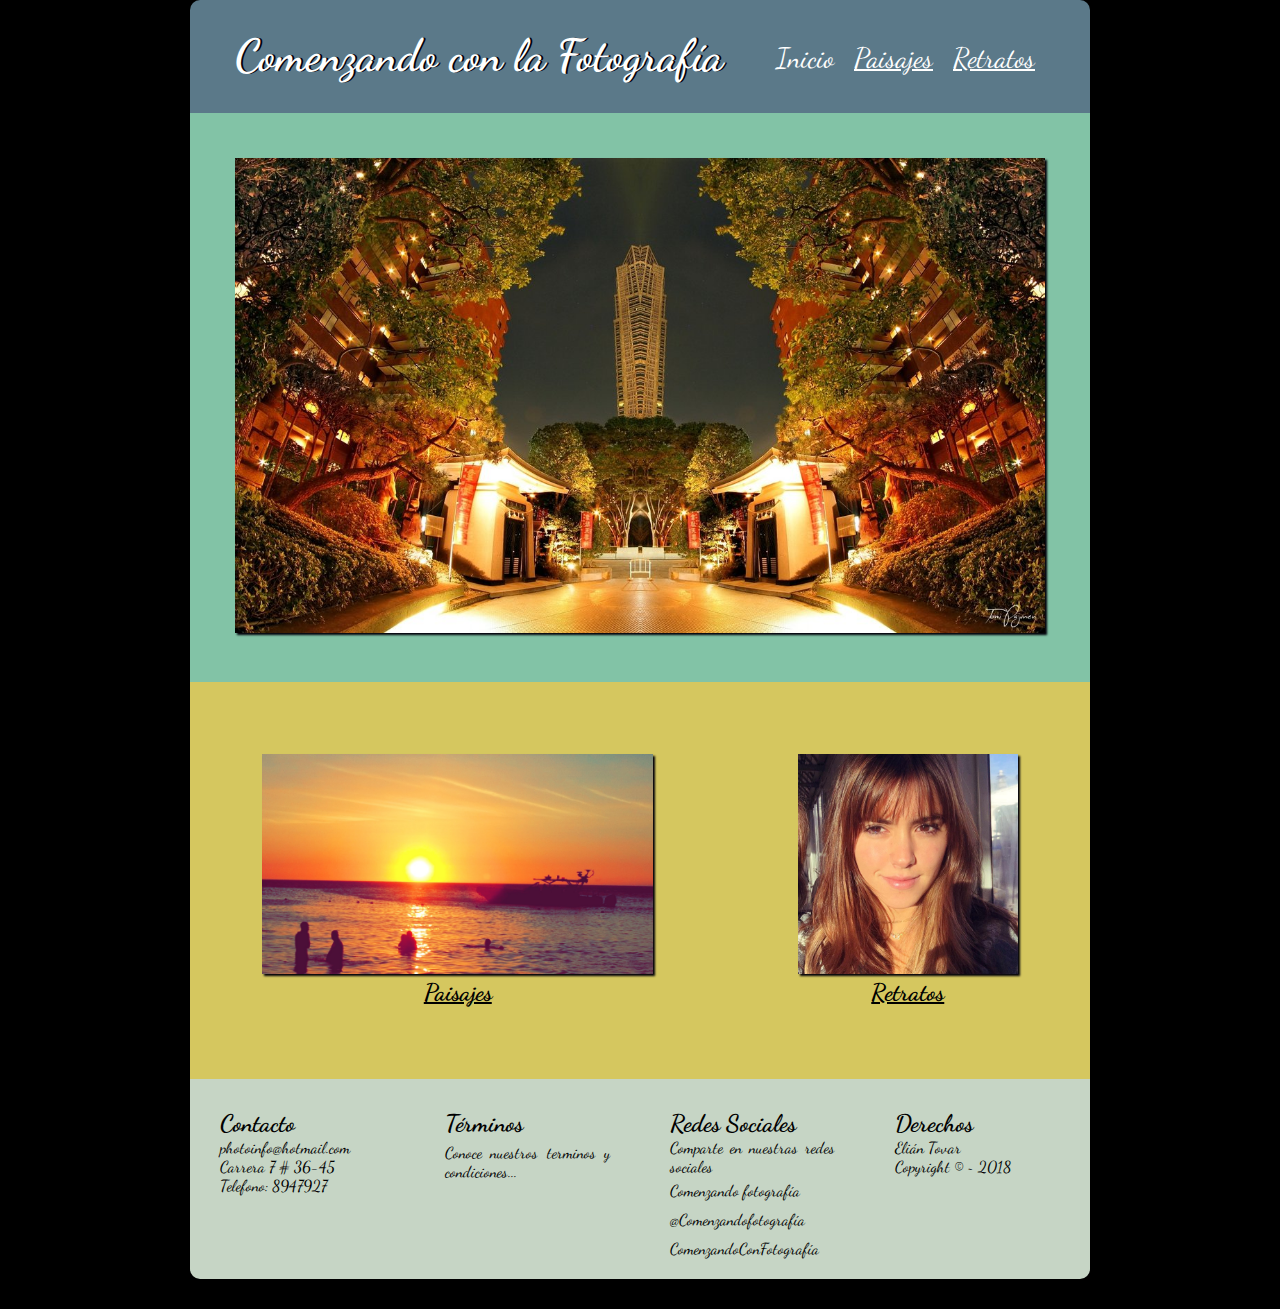
<file: Index.html>
<!DOCTYPE html>
<html lang="es">
<head>
<meta charset="utf-8">
<title>Comenzando con la Fotografía</title>
<link href="https://fonts.googleapis.com/css?family=Dancing+Script:400,700" rel="stylesheet">
<link rel="stylesheet" href="https://use.fontawesome.com/releases/v5.3.1/css/all.css" integrity="sha384-mzrmE5qonljUremFsqc01SB46JvROS7bZs3IO2EmfFsd15uHvIt+Y8vEf7N7fWAU" crossorigin="anonymous">
<meta name="viewport" content="width=device-width, user-scalable=no, initial-scale=1.0, maximum-scale=1.0, minimum-scale=1.0">
<link rel="stylesheet" href="Style/estilos.css">
	<style>
		
		li:first-child a {
			text-decoration: none;
		}
		
		#primera_imagen {
			background: #82c3a6;
		}
		
		#primera_imagen img {
			width: 90%;
			margin: 5%;
		}
		
		#Duo_imagenes {
			background: #d5c75f;
			display: -webkit-flex;
			display: -moz-flex;
			display: -ms-flex;
			display: -o-flex;
			display: flex;
			flex-flow: row wrap;
			justify-content: space-between;
		}
		
		#Duo_imagenes img {
			height: 220px;
			transition: transform 0.3s ease;
			cursor: pointer;
		}
		
		#Duo_imagenes div:first-child img:hover {
			transform: rotate(10deg);
		}
		
		#Duo_imagenes div:last-child img:hover {
			transform: translate(20px, -5px);
		}
		
		#Duo_imagenes img:hover {
			box-shadow: 0 0 20px 1px #82c3a6;
			border: #82c3a6 2px solid;
		}
		
		#Duo_imagenes div {
			margin: 8vh auto;
		}
		
		#Duo_imagenes h2 {
			text-align: center;
			text-decoration: underline;
		}
		
		@media screen and (max-width:450px) {
			
			#Duo_imagenes img {
			 	height: 180px;
			}
			
		}
		
	</style>
</head>
<body>
<div id="Contenido">
	<header>
		<h1>Comenzando con la Fotografía</h1>
		<nav>
			<ul>
				<li><a href="Index.html">Inicio</a></li>
				<li><a href="Paisajes.html">Paisajes</a></li>
				<li><a href="Retratos.html">Retratos</a></li>
			</ul>
		</nav>
	</header>
	<section id="primera_imagen">
		<img src="Images/mirror_city_ii_by_pajunen-db1xvi2.jpg" alt="Mirror City">
	</section>
	<section id="Duo_imagenes">
		<div>
			<img src="Images/Santamarta.jpg" alt="Paisajes">
			<h2>Paisajes</h2>
		</div>
		<div>
			<img src="Images/colombia.jpg" alt="Retrato">
			<h2>Retratos</h2>
		</div>
	</section>
	<footer>
		<div>
			<div>
				<h2>Contacto</h2>
				<p>photoinfo@hotmail.com</p>
				<p>Carrera 7 # 36-45</p>
				<p>Telefono: 8947927</p>
			</div>
		</div>
		<div>
			<div>
				<h2>Términos</h2>
				<li><a href="#">Conoce nuestros terminos y condiciones...</a></li>
			</div>
		</div>
		<div>
			<div>
				<h2>Redes Sociales</h2>
				<p>Comparte en nuestras redes sociales</p>
				<ul>
					<li><a href="#"><i class="fab fa-facebook"></i>Comenzando fotografía</a></li>
					<li><a href="#"><i class="fab fa-twitter"></i>@Comenzandofotografía</a></li>
					<li><a href="#"><i class="fab fa-instagram"></i>ComenzandoConFotografía</a></li>
				</ul>
			</div>
		</div>
		<div>
			<div>
				<h2>Derechos</h2>
				<p>Elián Tovar</p>
				<p>Copyright © ~ 2018</p>
			</div>
		</div>
	</footer>
</div>
</body>
</html>
</file>
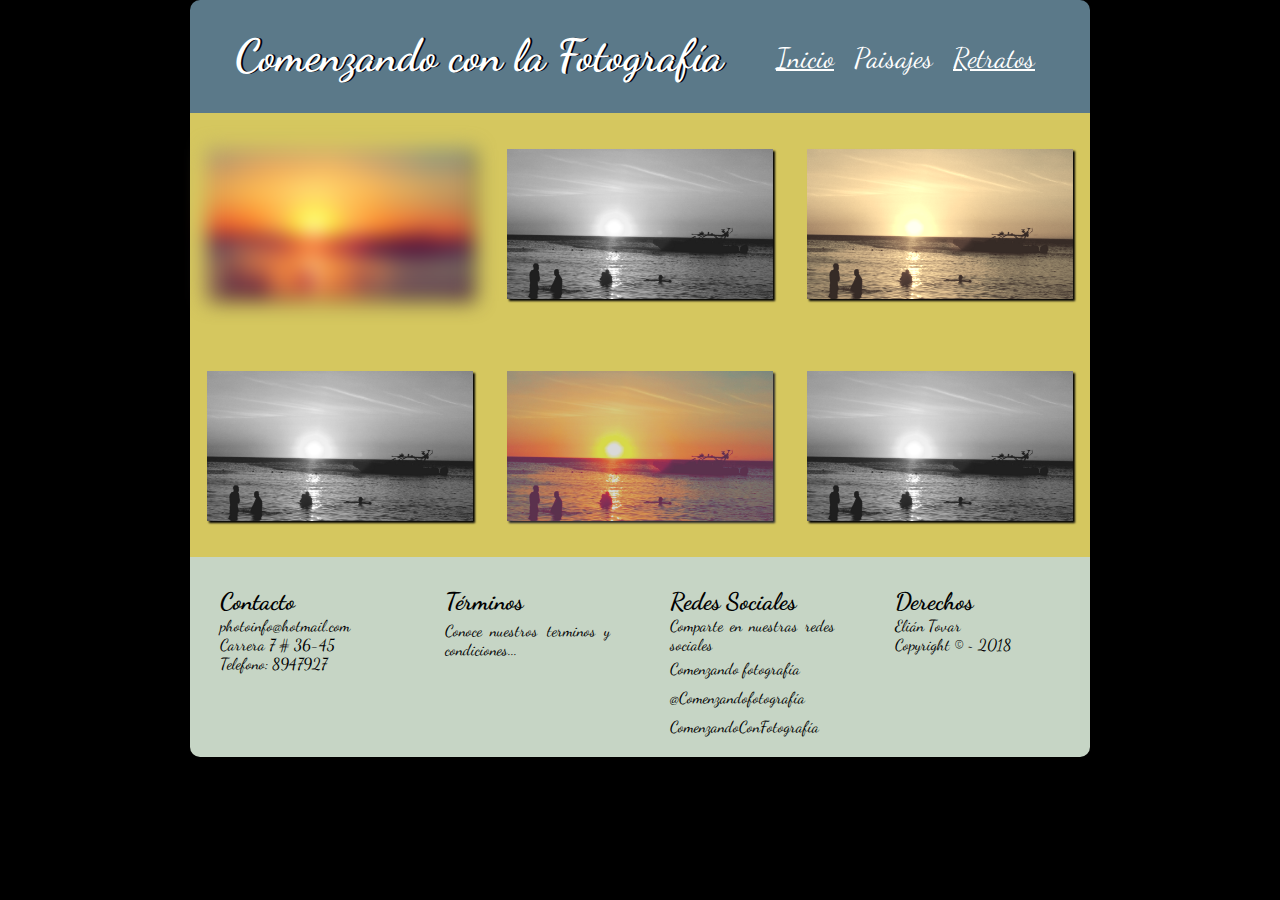
<file: Paisajes.html>
<!DOCTYPE html>
<html lang="es">
<head>
<meta charset="utf-8">
<title>Comenzando con la Fotografía</title>
<link href="https://fonts.googleapis.com/css?family=Dancing+Script:400,700" rel="stylesheet">
<link rel="stylesheet" href="https://use.fontawesome.com/releases/v5.3.1/css/all.css" integrity="sha384-mzrmE5qonljUremFsqc01SB46JvROS7bZs3IO2EmfFsd15uHvIt+Y8vEf7N7fWAU" crossorigin="anonymous">
<meta name="viewport" content="width=device-width, user-scalable=no, initial-scale=1.0, maximum-scale=1.0, minimum-scale=1.0">
<link rel="stylesheet" href="Style/estilos.css">
<link rel="stylesheet" href="Style/estilosrp.css">
	<style>
		
		li:nth-child(2) a {
			text-decoration: none;
		}
		
		section img {
			height: 150px;
		}
		
		section img:nth-child(5) {
			filter: contrast(70%);
		}
		
	</style>
</head>
<body>
<div id="Contenido">
	<header>
		<h1>Comenzando con la Fotografía</h1>
		<nav>
			<ul>
				<li><a href="Index.html">Inicio</a></li>
				<li><a href="Paisajes.html">Paisajes</a></li>
				<li><a href="Retratos.html">Retratos</a></li>
			</ul>
		</nav>
	</header>
	<section>
		<img src="Images/Santamarta.jpg" alt="Paisaje">
		<img src="Images/Santamarta.jpg" alt="Paisaje">
		<img src="Images/Santamarta.jpg" alt="Paisaje">
		<img src="Images/Santamarta.jpg" alt="Paisaje">
		<img src="Images/Santamarta.jpg" alt="Paisaje">
		<img src="Images/Santamarta.jpg" alt="Paisaje">
	</section>
	<footer>
		<div>
			<div>
				<h2>Contacto</h2>
				<p>photoinfo@hotmail.com</p>
				<p>Carrera 7 # 36-45</p>
				<p>Telefono: 8947927</p>
			</div>
		</div>
		<div>
			<div>
				<h2>Términos</h2>
				<li><a href="#">Conoce nuestros terminos y condiciones...</a></li>
			</div>
		</div>
		<div>
			<div>
				<h2>Redes Sociales</h2>
				<p>Comparte en nuestras redes sociales</p>
				<ul>
					<li><a href="#"><i class="fab fa-facebook"></i>Comenzando fotografía</a></li>
					<li><a href="#"><i class="fab fa-twitter"></i>@Comenzandofotografía</a></li>
					<li><a href="#"><i class="fab fa-instagram"></i>ComenzandoConFotografía</a></li>
				</ul>
			</div>
		</div>
		<div>
			<div>
				<h2>Derechos</h2>
				<p>Elián Tovar</p>
				<p>Copyright © ~ 2018</p>
			</div>
		</div>
	</footer>
</div>
</body>
</html>
</file>
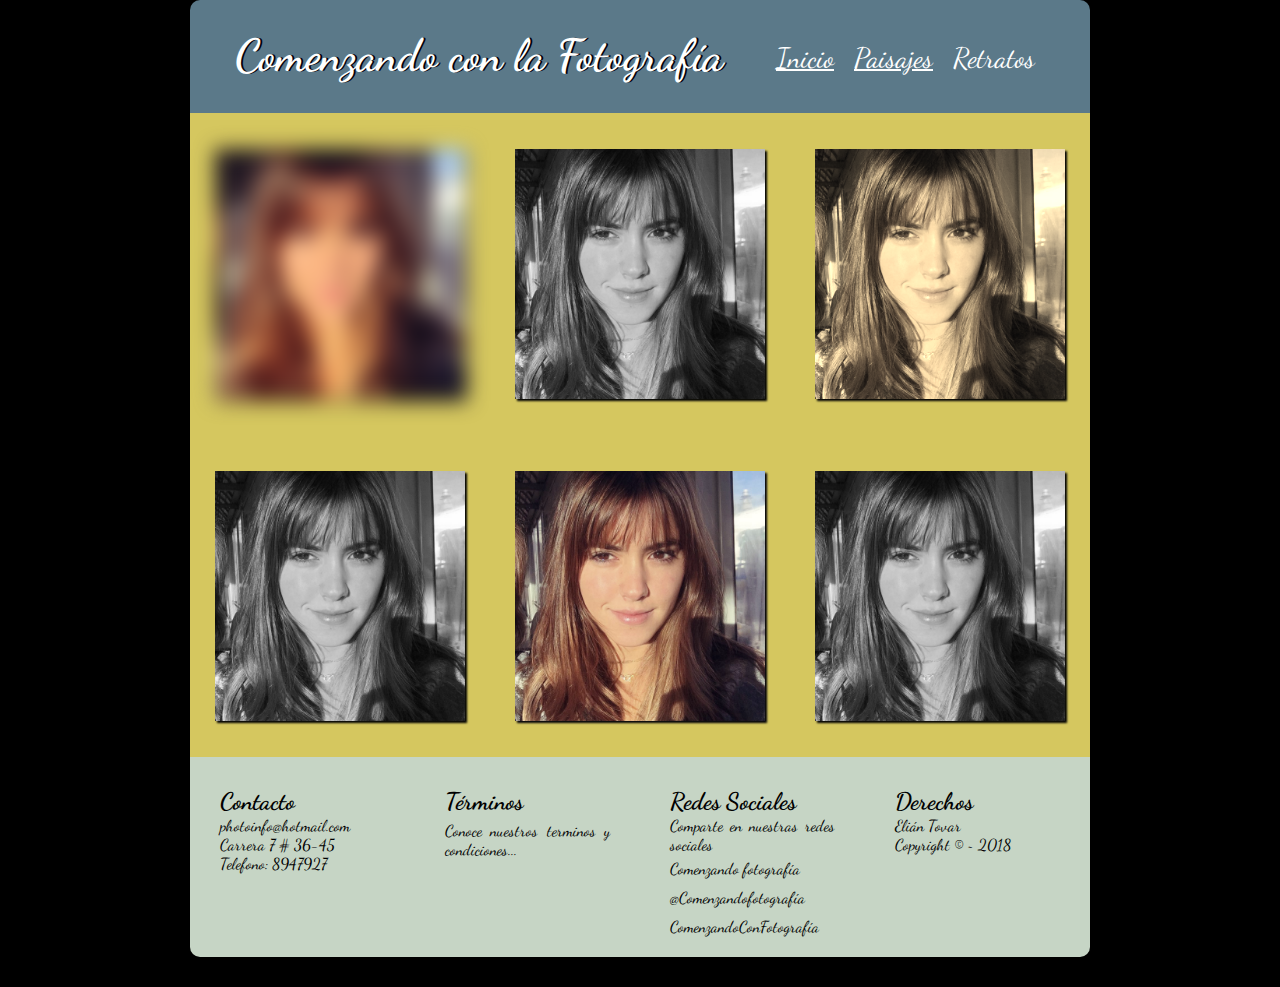
<file: Retratos.html>
<!DOCTYPE html>
<html lang="es">
<head>
<meta charset="utf-8">
<title>Comenzando con la Fotografía</title>
<link href="https://fonts.googleapis.com/css?family=Dancing+Script:400,700" rel="stylesheet">
<link rel="stylesheet" href="https://use.fontawesome.com/releases/v5.3.1/css/all.css" integrity="sha384-mzrmE5qonljUremFsqc01SB46JvROS7bZs3IO2EmfFsd15uHvIt+Y8vEf7N7fWAU" crossorigin="anonymous">
<meta name="viewport" content="width=device-width, user-scalable=no, initial-scale=1.0, maximum-scale=1.0, minimum-scale=1.0">
<link rel="stylesheet" href="Style/estilos.css">
<link rel="stylesheet" href="Style/estilosrp.css">
	<style>
		
		li:last-child a {
			text-decoration: none;
		}
		
		section img {
			height: 250px;	
		}
		
		section img:nth-child(5) {
			filter: saturate(70%);
		}
		
	</style>
</head>
<body>
<div id="Contenido">
	<header>
		<h1>Comenzando con la Fotografía</h1>
		<nav>
			<ul>
				<li><a href="Index.html">Inicio</a></li>
				<li><a href="Paisajes.html">Paisajes</a></li>
				<li><a href="Retratos.html">Retratos</a></li>
			</ul>
		</nav>
	</header>
	<section>
		<img src="Images/colombia.jpg" alt="Retrato">
		<img src="Images/colombia.jpg" alt="Retrato">
		<img src="Images/colombia.jpg" alt="Retrato">
		<img src="Images/colombia.jpg" alt="Retrato">
		<img src="Images/colombia.jpg" alt="Retrato">
		<img src="Images/colombia.jpg" alt="Retrato">
	</section>
	<footer>
		<div>
			<div>
				<h2>Contacto</h2>
				<p>photoinfo@hotmail.com</p>
				<p>Carrera 7 # 36-45</p>
				<p>Telefono: 8947927</p>
			</div>
		</div>
		<div>
			<div>
				<h2>Términos</h2>
				<li><a href="#">Conoce nuestros terminos y condiciones...</a></li>
			</div>
		</div>
		<div>
			<div>
				<h2>Redes Sociales</h2>
				<p>Comparte en nuestras redes sociales</p>
				<ul>
					<li><a href="#"><i class="fab fa-facebook"></i>Comenzando fotografía</a></li>
					<li><a href="#"><i class="fab fa-twitter"></i>@Comenzandofotografía</a></li>
					<li><a href="#"><i class="fab fa-instagram"></i>ComenzandoConFotografía</a></li>
				</ul>
			</div>
		</div>
		<div>
			<div>
				<h2>Derechos</h2>
				<p>Elián Tovar</p>
				<p>Copyright © ~ 2018</p>
			</div>
		</div>
	</footer>
</div>
</body>
</html>
</file>
<file: Style/estilos.css>
@charset "utf-8";
/* CSS Document */

* {
	margin: 0;
	padding: 0;
}

body {
	background: #000;
}

#Contenido {
	width: 900px;
	margin: 0 auto;
}

header {
	background: #5b7989;
	border-radius: 10px 10px 0px 0px;
}

ul {
	list-style: none;
}

h1, h2, p, a {
	font-family: 'Dancing Script', cursive;
}

h1, nav li a {
	color: #fff;
}

h1 {
	text-shadow: 2px 0px 0px #02010a;
	font-weight: bold;
	font-size: 45px;
	display: inline;
	margin-left: 5%;
	line-height: 2.5em;
	cursor: default;
}

img {
	box-shadow: 2px 2px 2px #02010a;
}

nav {
	margin: 10px 5% 0 0;
	display: table;
	float: right;
	line-height: 2em; 
}

nav li {
	display: table-cell;
	padding: 0 10px;
	line-height: 6em;
}

nav li a {
	font-size: 28px;
}

footer {
	display: -webkit-flex;
	display: -moz-flex;
	display: -ms-flex;
	display: -o-flex;
	display: flex;
	flex-flow: row wrap;
	background: #C6D5C5;
	border-radius: 0 0 10px 10px;
}

footer div li a {
	text-decoration: none;
	color: #000;
	padding: 5px 0px;
}

footer div {
	height: 200px;
	width: 225px;
}

footer div div {
	width: 165px;
	margin: 30px auto;
}

footer div div * {
	display: table;
	text-align: justify; 
}

.fa-facebook {
	color: #171FB0;
}

.fa-twitter {
	color: #0092F0;
}

.fa-instagram {
	color: #6300D0;
}

@media screen and (max-width: 900px) {

	h1 {
		font-size: 32px;
	}

	nav li {
		line-height: 4em;
	}

	nav li a {
		font-size: 24px;
	}

	#Contenido {
		width: 100%;
	}

	footer div {
		width: 50%;
	}
}

@media screen and (max-width: 680px) {

	h1 {
		display: block;
		text-align: center;
	}

	nav {
		float: none;
		margin: 0 auto;
	}
}

@media screen and (max-width: 633px) {

	footer div {
		width: 100%;
	}
}
</file>
<file: Style/estilosrp.css>
@charset "utf-8";

section {
	width: 100%;
	display: -webkit-flex;
	display: -moz-flex;
	display: -ms-flex;
	display: -o-flex;
	display: flex;
	flex-flow: wrap;
	justify-content: space-between;
	background: #d5c75f;
}

section img {
	margin: 4vh auto;
}

section img:first-child {
	filter: blur(10px);	
}

section img:nth-child(2n) {
	filter: grayscale(100%);
}

section img:nth-child(3) {
	filter: sepia(90%);
}
</file>
